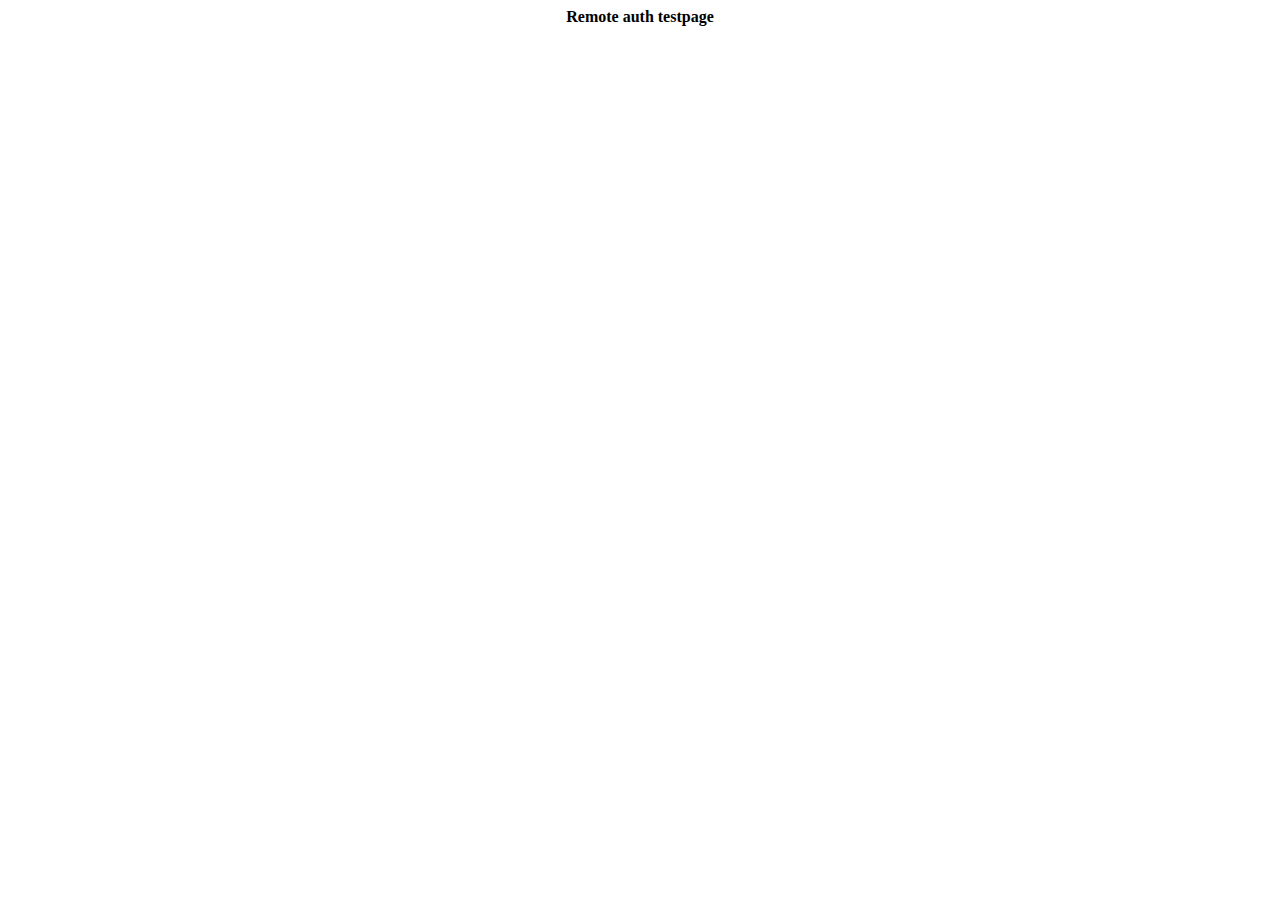
<file: restricted/index.html>
<!DOCTYPE HTML PUBLIC "-//W3C//DTD HTML 4.01 Transitional//EN"
	"http://www.w3.org/TR/html4/loose.dtd">
<html>
	<head>
		<meta name="author" content="Kai Oswald Seidler, Kay Vogelgesang, Carsten Wiedmann">
		<title></title>
	</head>

	<body>
		<center><b>Remote auth testpage</b></center>
	</body>
</html>
</file>
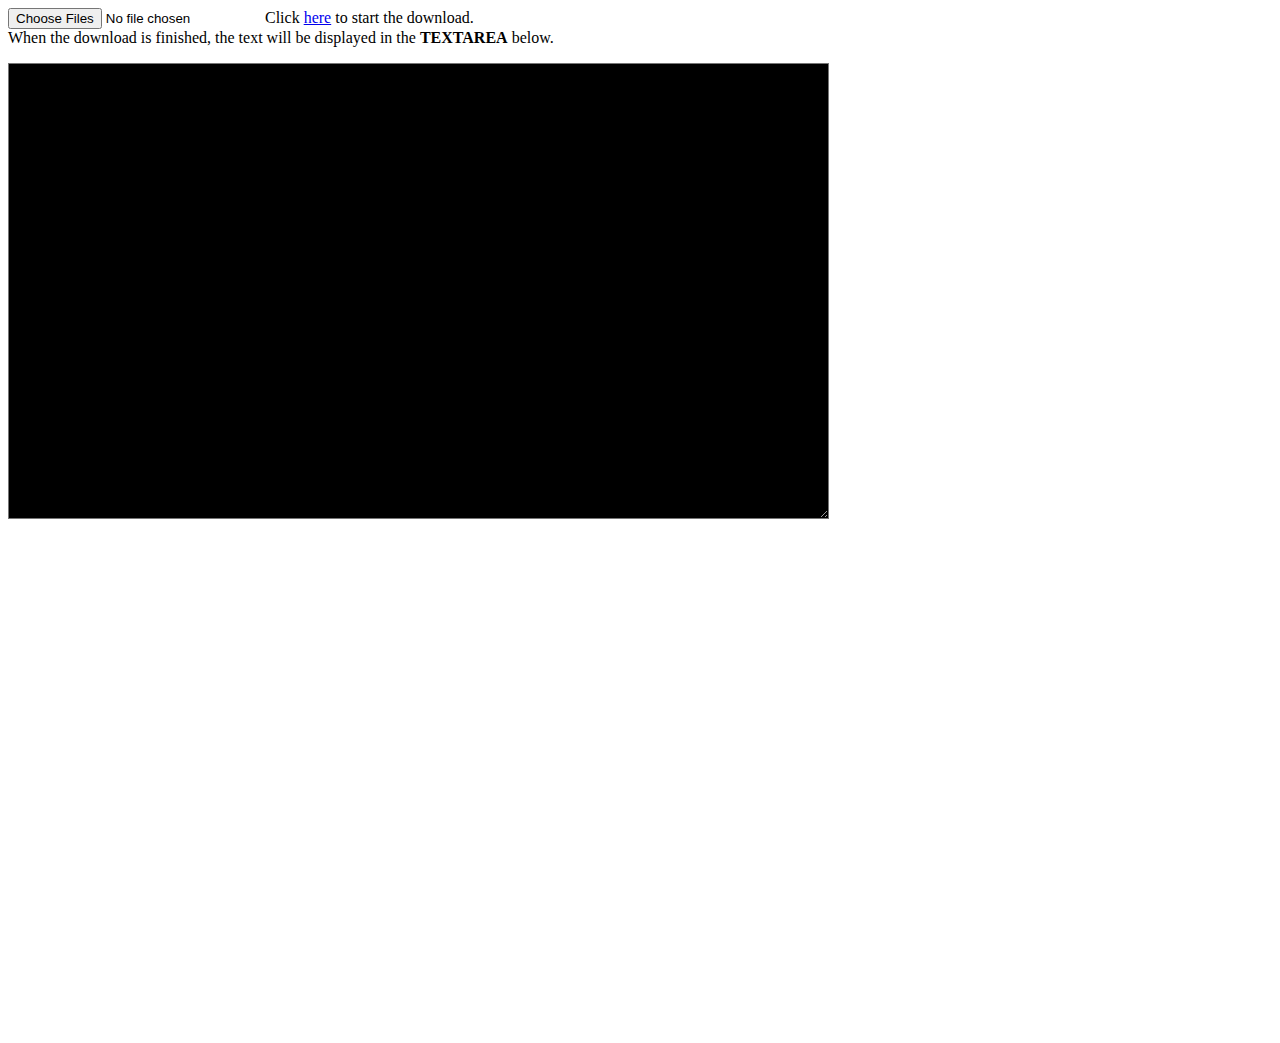
<file: js - Copy.html>
<html xmlns:behave_yaself>
<head>
<title>Data Visualization</title>
<script type="text/javascript">

VizTime = 3;
/*
Database structure
1. IDs
2. directoryNames[numOfDirectories]
3. level[numOfDirectories]
4. Parent[numOfDirectories]
5. subdir_size[numOfDirectories]
6. changeOverTime[numOfDirectories][numOfTimes]
7. LevelTable
8. LeafNodes
// Add dir Structures[#dir][numOfTimes==8]
9. Variances

*/
isSet = false;

function handleFileSelect(evt) {
	var files = evt.target.files; // FileList object

	// files is a FileList of File objects. List some properties.
	var output = [];
	for (var i = 0, f; f = files[i]; i++) {
		output.push('<li><strong>', f.name, '</strong> (', f.type || 'n/a', ') - ',
		f.size, ' bytes, last modified: ',
		f.lastModifiedDate.toLocaleDateString(), '</li>');
	}
	document.getElementById('list').innerHTML = '<ul>' + output.join('') + '</ul>';
}

document.getElementById('files').addEventListener('change', handleFileSelect, false);

function downloadEnd(e) {
	numOfLevels = 20; // const variable
	numOfTokens = 10;  // const variable
	t = "testmsg";
	var lines = e.split('\n');
	if( lines[lines.length - 1] == "" )
		lines.pop();
	var lineLength = lines.length;
	for( i = 0 ; i < lineLength ; i ++ )
	{
		var tmp = lines[i].charCodeAt(lines[i].length -1);
		if( tmp == 10 || tmp == 13 )
			lines[i] = lines[i].slice(0, -1);
	}

	// Here put a for loop for lines.length --> save like 'var tmp2[i] = tmp[i].split('t')'
	numOfDirectories = lines.length; // global variable.
	var tokens = new Array(numOfDirectories);
	for( i = 0 ; i < numOfDirectories ; i++ )
	{
		tokens[i] = lines[i].split('\t'); // My idea is that tokens becomes a 2 dimensional array.
	}

	//s=e.split(/[\s,]+/); // wrong regexp.
	var numOfTimes = numOfTokens - 2;
	level = new Array(numOfDirectories); // (global) level - array[directory #] ==> level variable contains each directory's level in the tree. The array.length = number of directories in database.
	changeOverTime = new Array(numOfDirectories); // (global) changeOverTime - array[directory #][10] 
													// changeOverTime ==> It contains each directory's change history over time.
	directoryNames = new Array(numOfDirectories);
	IDs = new Array(numOfDirectories);

	// initialize changeOverTime and IDs array
	for(var i = 0 ; i < numOfDirectories ; i++ ) 
	{	// changeOverTime becomes a two-dimensional array.
		changeOverTime[i] = new Array(numOfTimes);
		for(var j = 0 ; j < numOfTimes ; j++)
		{
			changeOverTime[i][j] = -5;
		}
		IDs[i] = i;
	}
	
	///////////////////////////////////////////
	//  Database  set up					///
	///////////////////////////////////////////
	for( i = 0 ; i < numOfDirectories ; i ++ )
	{
		for( j = 0 ; j < numOfTokens ; j++ )
		{
			t += tokens[i][j];
			t += '  ';
		}
		var entryNum = i; // entryNum contains a unique ID for each directory for each loop.
		directoryNames[entryNum] = tokens[i][0]; // store directory name.
		//level = s[i + 1]; // +1 ==> tree level
		level[entryNum] = tokens[i][1];		// set the tree level for each directory in the loop.
		for( var k = 0 ; k < numOfTimes ; k++ )
		{
			//changeOverTime[entryNum][k] = tokens[i][k + 2];	// save changes over time. It must repeat the number of the times.
			if( tokens[i][k + 2] == "true" )
			{
				changeOverTime[entryNum][k] = 1;
			}
			else if( tokens[i][k + 2] == "false" )
			{
				changeOverTime[entryNum][k] = -1;
			}
			else // undefined
			{
				changeOverTime[entryNum][k] = 0;
			}
}

		//changeOverTime[0] = s[i + 2];// +2 ==> status at time = 0
		t += "\n\n";
	}
	//Now we have changeOverTime. Then we want to get the variance for changeOverTime.
	Variances = new Array(numOfDirectories);
	for( i = 0 ; i < numOfDirectories ; i++ )
	{
		var avg = 0;
		for( j = 0 ; j < numOfTimes ; j++ )
		{
			avg += changeOverTime[i][j];
		}
		avg /= numOfTimes ;
		var variance = 0;
		for( j = 0 ; j < numOfTimes ; j++ )
		{
			variance += Math.pow( changeOverTime[i][j] - avg, 2 );
		}
		Variances[i] = variance / numOfTimes;
	}

	var ParentPerLevel = new Array(numOfLevels);
	Parents = new Array(numOfDirectories);
	for( i = 0 ; i < numOfLevels ; i++ ) ParentPerLevel[i] = -2;
	for( i = 0 ; i < numOfDirectories ; i++ )
	{
		// save its parent for each level.
		ParentPerLevel[ level[i] ] = IDs[i];
		// Now we have parent tree, we can save parents for each directory.
		if( level[i] > 0 ) // For the highest level(root level), save the default.
			Parents[i] = ParentPerLevel[ level[i] - 1 ]; // normal node
		else
			Parents[i] = -1; // root has no parent
	}
	// Now Parents have the parent node IDs.
	
	// Create LevelTable[numOfLevels] - 20 is supposed to be the maximum level. 
	// LevelTable is a global variable.
	LevelTable = new Array(numOfLevels);
	for( i = 0 ; i < numOfLevels ; i++ )
	{
		LevelTable[i] = new Array();
	}
	for( i = 0 ; i < numOfDirectories ; i++ )
	{
		LevelTable[ level[i] ].push( IDs[i] );
	}
	// Now LevelTable is set up. LevelTable[numOfLevels][some lengths].

	/* Task:
	//1. Check LevelTable is correctly set. ==> I used algorithm to check and it works. Thus I can be sure that LevelTable is correctly set.
	tmpstr = new Array( 20 );
	for( i = 0 ; i < 20 ; i++)
	{
		tmpstr[i] = "";
		
		for( var j = 0 ; j < LevelTable[i].length ; j++)
		{
			tmpstr[i] += level[LevelTable[i][j]];
			tmpstr[i] += ", ";
		}
		tmpstr[i] += "\n\n";
	}*/
	
	
	// 2. algorithm for subdir_num
	/*
	for i = 0 ; i < numOfLevels ; i++
		if ( LevelTable[ i ].length != 0 )
			// it's NOT empty. Let's save it.
			highest_level = i;*/
	var highest_level = -1;
	for( i = 0 ; i < numOfLevels ; i++ )
	{
		if( LevelTable[i].length != 0 )
		{
			// If NOT empty, save it. so that at the end of the for loop, it has the highest level.
			highest_level = i;
		}
	}

	// at this point, we know the highest level of the database dir structure.
	// I need to know all the leaf nodes first.
	// Compute Leaf Nodes.
	LeafNodes = new Array();
	var leaf_level = -1;
	for( i = 0 ; i < numOfDirectories - 1 ; i++ )
	{
		if( level[i] >= level[i+1] )
		{
			// i node should be a leaf node.
			LeafNodes.push(IDs[i]);
		}
//		else if( level[i] > level[i+1] )
//		{
			// i node mustn't be a leaf node.
//		}
	}
	/* Last node is not checked for LeafNode, so add the last node.(The last node must be a leaf node anyway. no need to check.)
	When level goes down at last or stays the same, the last node is a leaf node and the prev node before the last node is
	also a leaf node.(but the last node == leaf node is NOT detected by the for loop above.
	When level goes up at last, the last node is a leaf node. If you do not count the last node as a leaf node, some nodes will have
	no leaf node in the database, which is nonsensical. */
	LeafNodes.push(IDs[numOfDirectories-1]); // the last node = a leaf node.
	
/*
	// Now I have set LeafNodes correctly. I can go on to the next for loop now.
	for i = 0 ; i < LevelTable[lowest Level] ==> Wrong! Not the lowest level, but for all the leaf nodes. so I need to know what are leaf nodes first.
		set subdir_# = 1; (for lowest level nodes)
	for i = lowest level ; i > -1 ; i--
		add up subdir_# to its parent; // parent level = i - 1
	*/
	
	// For all leaf nodes, set it to 0.
	subdir_size = new Array(numOfDirectories);
	for( i = 0 ; i < numOfDirectories ; i++ )
	{
		subdir_size[i] = 0;
	}
	for( i = 0 ; i < LeafNodes.length ; i++ )
	{
		subdir_size[ LeafNodes[i] ] = 1;
	}
	for( i = highest_level ; i > -1 ; i-- )
	{
		var len = LevelTable[i].length;
		for( j = 0 ; j < len ; j++ )
		{
			// Basically, from lowest level, add up all children's subdir_size to their parents.
			var indexID = LevelTable[i][j];
// something is not right. subdir_size[i] can be 0. there is no 0.
			var parentID = Parents[ indexID ];
			// Add up the current looping level's nodes' subdir_size to their parents' subdir_size.
			subdir_size[ parentID ] += subdir_size[indexID];
		}
		var parentI = i - 1;
		if( parentI > -1 )
		{
			var parentLen = LevelTable[i - 1].length;
			for( j = 0 ; j < parentLen ; j++ )
			{
				if( IsContained(LevelTable[parentI][j], LeafNodes, LeafNodes.length) == false )
				{
					if( subdir_size[ LevelTable[parentI][j] ] != 0 )
						subdir_size[ LevelTable[parentI][j] ]++;
				}
			}
		}
	}
	// Now Subdir_size should be set up. check the result.
	isSet = true;
	/*tmpstrha = LevelTable[0].toString();
	tmpstrha += "\n\n\n";
	j = 1;
	for( var i = 0 ; i < LevelTable[j].length ; i++ )
	{
		var id = LevelTable[j][i];
		tmpstrha +=  id + "|" + Parents[id]  + ",";
		//alert(directoryNames[id] + "||" + directoryNames[ Parents[id] ] + "||" + subdir_size[id] );
//		data.addRows([   [ directoryNames[id], directoryNames[ Parents[id] ] , subdir_size[id] ]  ]);
	}*/
	
	
	document.all.download.value = Variances;
	drawChart();
}

function IsContained(item, array, arraySize)
{
	var isContained = false;
	for( j = 0 ; j < arraySize ; j++)
	{
		if( item == array[j] )
			isContained = true;
	}
	return isContained;
}

function drawChart() {
	// Create and populate the data table.
	/*
		Feed the data :
			1. Directory Names
			2. Directory Level
			3. Directory Changes
	*/
	if(isSet == false)
		return;
	data = new google.visualization.DataTable();
	data.addColumn('string', 'Region');
	data.addColumn('string', 'Parent');
	data.addColumn('number', 'Market trade volume (size)');
	data.addColumn('number', 'Market increase/decrease (color)');
/*
Database structure
1. IDs
2. directoryNames[numOfDirectories]
3. level[numOfDirectories]
4. Parent[numOfDirectories]
5. subdir_size[numOfDirectories]
6. changeOverTime[numOfDirectories][numOfTimes]
7. LevelTable
8. LeafNodes
*/
	data.addRows([["Global", null,0,0]]);

	for( var i = 0 ; i < LevelTable[0].length ; i++)
	{
		var id = LevelTable[0][i];
		// Parents[id] can be -1 ==> It can cause an error! ==> Solution : Separate the loop.
		if( changeOverTime[ id ][VizTime] == 1 )
				data.addRows([ [ directoryNames[id] + id, "Global" , subdir_size[id], Variances[id] * 10] ]);
	}
	for( var i = 1 ; i < numOfLevels ; i++ )
	{
		var id = -1;
		for( var j = 0 ; j < LevelTable[i].length ; j++ )
		{
			id = LevelTable[i][j];
			var parentID = Parents[id];
			if( changeOverTime[ id ][VizTime] == 1 )
			{
				data.addRows([ [ directoryNames[id] + id, directoryNames[ parentID ] + parentID , subdir_size[id], Variances[id] ]  ]);
			}
		}
	}

	// Create and draw the visualization.
	var tree = new google.visualization.TreeMap(document.getElementById('visualization'));
	tree.draw(data, {
	minColorValue : 'auto',
	maxColorValue : 'auto',
	minColor: '#0d0',
	midColor: '#ddd',
	maxColor: '#f00',
	headerHeight: 15,
	fontColor: 'black',
	showScale: true});
}

</script>
<style type="text/css">
textarea {
	background-color: #000;
	color: #FFF;
	scrollbar-face-color: #FFF;
}
</style>
</head>
<body>


<input type="file" id="files" name="files[]" multiple />
<output id="list"></output>

<behave_yaself:download id="currFile" style="behavior:url(#default#download);" />
Click <a href="javascript:document.getElementById('currFile').startDownload('dataset2.txt',downloadEnd)">here</a>
to start the download. 
<br />When the download is finished, the text will be displayed in the <b>TEXTAREA</b> below.
<p><textarea rows="30" cols="100" id="download"></textarea></p>
<div id="visualization" style="width: 1100px; height: 500px;"></div>
<script type="text/javascript" src="https://www.google.com/jsapi"></script>
<script type="text/javascript">
	google.load("visualization", "1", {packages:["treemap"]});
	google.setOnLoadCallback(drawChart);
</script>
</body>
</html>
</file>
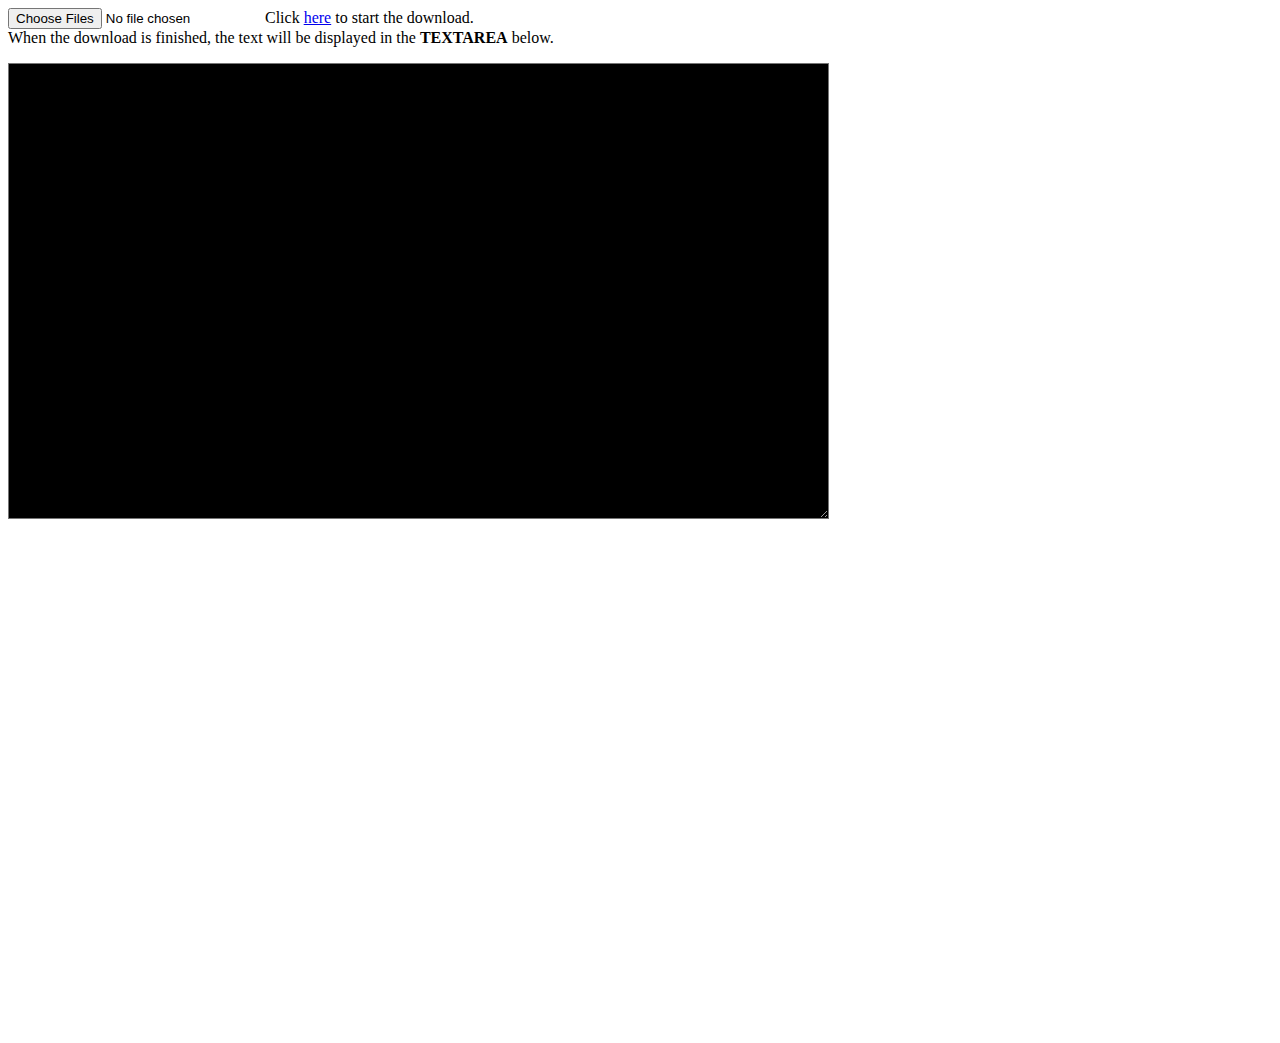
<file: js.html>
<html xmlns:behave_yaself>
<head>
<title>Data Visualization</title>
<script type="text/javascript">

VizTime = 3;
/*
Database structure
1. IDs
2. directoryNames[numOfDirectories]
3. level[numOfDirectories]
4. Parent[numOfDirectories]
5. subdir_size[numOfDirectories]
6. changeOverTime[numOfDirectories][numOfTimes]
7. LevelTable
8. LeafNodes
// Add dir Structures[#dir][numOfTimes==8]
9. Variances

*/
isSet = false;

function handleFileSelect(evt) {
	var files = evt.target.files; // FileList object

	// files is a FileList of File objects. List some properties.
	var output = [];
	for (var i = 0, f; f = files[i]; i++) {
		output.push('<li><strong>', f.name, '</strong> (', f.type || 'n/a', ') - ',
		f.size, ' bytes, last modified: ',
		f.lastModifiedDate.toLocaleDateString(), '</li>');
	}
	document.getElementById('list').innerHTML = '<ul>' + output.join('') + '</ul>';
}

document.getElementById('files').addEventListener('change', handleFileSelect, false);

function downloadEnd(e) {
	numOfLevels = 20; // const variable
	numOfTokens = 10;  // const variable
	t = "testmsg";
	var lines = e.split('\n');
	if( lines[lines.length - 1] == "" )
		lines.pop();
	var lineLength = lines.length;
	for( i = 0 ; i < lineLength ; i ++ )
	{
		var tmp = lines[i].charCodeAt(lines[i].length -1);
		if( tmp == 10 || tmp == 13 )
			lines[i] = lines[i].slice(0, -1);
	}

	// Here put a for loop for lines.length --> save like 'var tmp2[i] = tmp[i].split('t')'
	numOfDirectories = lines.length; // global variable.
	var tokens = new Array(numOfDirectories);
	for( i = 0 ; i < numOfDirectories ; i++ )
	{
		tokens[i] = lines[i].split('\t'); // My idea is that tokens becomes a 2 dimensional array.
	}

	//s=e.split(/[\s,]+/); // wrong regexp.
	var numOfTimes = numOfTokens - 2;
	level = new Array(numOfDirectories); // (global) level - array[directory #] ==> level variable contains each directory's level in the tree. The array.length = number of directories in database.
	changeOverTime = new Array(numOfDirectories); // (global) changeOverTime - array[directory #][10] 
													// changeOverTime ==> It contains each directory's change history over time.
	directoryNames = new Array(numOfDirectories);
	IDs = new Array(numOfDirectories);

	// initialize changeOverTime and IDs array
	for(var i = 0 ; i < numOfDirectories ; i++ ) 
	{	// changeOverTime becomes a two-dimensional array.
		changeOverTime[i] = new Array(numOfTimes);
		for(var j = 0 ; j < numOfTimes ; j++)
		{
			changeOverTime[i][j] = -5;
		}
		IDs[i] = i;
	}
	
	///////////////////////////////////////////
	//  Database  set up					///
	///////////////////////////////////////////
	for( i = 0 ; i < numOfDirectories ; i ++ )
	{
		for( j = 0 ; j < numOfTokens ; j++ )
		{
			t += tokens[i][j];
			t += '  ';
		}
		var entryNum = i; // entryNum contains a unique ID for each directory for each loop.
		directoryNames[entryNum] = tokens[i][0]; // store directory name.
		//level = s[i + 1]; // +1 ==> tree level
		level[entryNum] = tokens[i][1];		// set the tree level for each directory in the loop.
		for( var k = 0 ; k < numOfTimes ; k++ )
		{
			//changeOverTime[entryNum][k] = tokens[i][k + 2];	// save changes over time. It must repeat the number of the times.
			if( tokens[i][k + 2] == "true" )
			{
				changeOverTime[entryNum][k] = 1;
			}
			else if( tokens[i][k + 2] == "false" )
			{
				changeOverTime[entryNum][k] = -1;
			}
			else // undefined
			{
				changeOverTime[entryNum][k] = 0;
			}
}

		//changeOverTime[0] = s[i + 2];// +2 ==> status at time = 0
		t += "\n\n";
	}
	//Now we have changeOverTime. Then we want to get the variance for changeOverTime.
	Variances = new Array(numOfDirectories);
	for( i = 0 ; i < numOfDirectories ; i++ )
	{
		var avg = 0;
		for( j = 0 ; j < numOfTimes ; j++ )
		{
			avg += changeOverTime[i][j];
		}
		avg /= numOfTimes ;
		var variance = 0;
		for( j = 0 ; j < numOfTimes ; j++ )
		{
			variance += Math.pow( changeOverTime[i][j] - avg, 2 );
		}
		Variances[i] = variance / numOfTimes;
	}

	var ParentPerLevel = new Array(numOfLevels);
	Parents = new Array(numOfDirectories);
	for( i = 0 ; i < numOfLevels ; i++ ) ParentPerLevel[i] = -2;
	for( i = 0 ; i < numOfDirectories ; i++ )
	{
		// save its parent for each level.
		ParentPerLevel[ level[i] ] = IDs[i];
		// Now we have parent tree, we can save parents for each directory.
		if( level[i] > 0 ) // For the highest level(root level), save the default.
			Parents[i] = ParentPerLevel[ level[i] - 1 ]; // normal node
		else
			Parents[i] = -1; // root has no parent
	}
	// Now Parents have the parent node IDs.
	
	// Create LevelTable[numOfLevels] - 20 is supposed to be the maximum level. 
	// LevelTable is a global variable.
	LevelTable = new Array(numOfLevels);
	for( i = 0 ; i < numOfLevels ; i++ )
	{
		LevelTable[i] = new Array();
	}
	for( i = 0 ; i < numOfDirectories ; i++ )
	{
		LevelTable[ level[i] ].push( IDs[i] );
	}
	// Now LevelTable is set up. LevelTable[numOfLevels][some lengths].
	
	/* Task:
	//1. Check LevelTable is correctly set. ==> I used algorithm to check and it works. Thus I can be sure that LevelTable is correctly set.
	tmpstr = new Array( 20 );
	for( i = 0 ; i < 20 ; i++)
	{
		tmpstr[i] = "";
		
		for( var j = 0 ; j < LevelTable[i].length ; j++)
		{
			tmpstr[i] += level[LevelTable[i][j]];
			tmpstr[i] += ", ";
		}
		tmpstr[i] += "\n\n";
	}*/
	
	
	// 2. algorithm for subdir_num
	/*
	for i = 0 ; i < numOfLevels ; i++
		if ( LevelTable[ i ].length != 0 )
			// it's NOT empty. Let's save it.
			highest_level = i;*/
	var highest_level = -1;
	for( i = 0 ; i < numOfLevels ; i++ )
	{
		if( LevelTable[i].length != 0 )
		{
			// If NOT empty, save it. so that at the end of the for loop, it has the highest level.
			highest_level = i;
		}
	}

	// at this point, we know the highest level of the database dir structure.
	// I need to know all the leaf nodes first.
	// Compute Leaf Nodes.
	LeafNodes = new Array();
	var leaf_level = -1;
	for( i = 0 ; i < numOfDirectories - 1 ; i++ )
	{
		if( level[i] >= level[i+1] )
		{
			// i node should be a leaf node.
			LeafNodes.push(IDs[i]);
		}
//		else if( level[i] > level[i+1] )
//		{
			// i node mustn't be a leaf node.
//		}
	}
	/* Last node is not checked for LeafNode, so add the last node.(The last node must be a leaf node anyway. no need to check.)
	When level goes down at last or stays the same, the last node is a leaf node and the prev node before the last node is
	also a leaf node.(but the last node == leaf node is NOT detected by the for loop above.
	When level goes up at last, the last node is a leaf node. If you do not count the last node as a leaf node, some nodes will have
	no leaf node in the database, which is nonsensical. */
	LeafNodes.push(IDs[numOfDirectories-1]); // the last node = a leaf node.
	
/*
	// Now I have set LeafNodes correctly. I can go on to the next for loop now.
	for i = 0 ; i < LevelTable[lowest Level] ==> Wrong! Not the lowest level, but for all the leaf nodes. so I need to know what are leaf nodes first.
		set subdir_# = 1; (for lowest level nodes)
	for i = lowest level ; i > -1 ; i--
		add up subdir_# to its parent; // parent level = i - 1
	*/
	
	// For all leaf nodes, set it to 0.
	subdir_size = new Array(numOfDirectories);
	for( i = 0 ; i < numOfDirectories ; i++ )
	{
		subdir_size[i] = 0;
	}
	for( i = 0 ; i < LeafNodes.length ; i++ )
	{
		subdir_size[ LeafNodes[i] ] = 1;
	}
	for( i = highest_level ; i > -1 ; i-- )
	{
		var len = LevelTable[i].length;
		for( j = 0 ; j < len ; j++ )
		{
			// Basically, from lowest level, add up all children's subdir_size to their parents.
			var indexID = LevelTable[i][j];
// something is not right. subdir_size[i] can be 0. there is no 0.
			var parentID = Parents[ indexID ];
			// Add up the current looping level's nodes' subdir_size to their parents' subdir_size.
			subdir_size[ parentID ] += subdir_size[indexID];
		}
		var parentI = i - 1;
		if( parentI > -1 )
		{
			var parentLen = LevelTable[i - 1].length;
			for( j = 0 ; j < parentLen ; j++ )
			{
				if( IsContained(LevelTable[parentI][j], LeafNodes, LeafNodes.length) == false )
				{
					if( subdir_size[ LevelTable[parentI][j] ] != 0 )
						subdir_size[ LevelTable[parentI][j] ]++;
				}
			}
		}
	}
	// Now Subdir_size should be set up. check the result.
	isSet = true;
	/*tmpstrha = LevelTable[0].toString();
	tmpstrha += "\n\n\n";
	j = 1;
	for( var i = 0 ; i < LevelTable[j].length ; i++ )
	{
		var id = LevelTable[j][i];
		tmpstrha +=  id + "|" + Parents[id]  + ",";
		//alert(directoryNames[id] + "||" + directoryNames[ Parents[id] ] + "||" + subdir_size[id] );
//		data.addRows([   [ directoryNames[id], directoryNames[ Parents[id] ] , subdir_size[id] ]  ]);
	}*/
	
	
	document.all.download.value = Variances;
	drawChart();
}

function IsContained(item, array, arraySize)
{
	var isContained = false;
	for( j = 0 ; j < arraySize ; j++)
	{
		if( item == array[j] )
			isContained = true;
	}
	return isContained;
}

function drawChart() {
	// Create and populate the data table.
	/*
		Feed the data :
			1. Directory Names
			2. Directory Level
			3. Directory Changes
	*/
	if(isSet == false)
		return;
	data = new google.visualization.DataTable();
	data.addColumn('string', 'Region');
	data.addColumn('string', 'Parent');
	data.addColumn('number', 'Market trade volume (size)');
	data.addColumn('number', 'Market increase/decrease (color)');
/*
Database structure
1. IDs
2. directoryNames[numOfDirectories]
3. level[numOfDirectories]
4. Parent[numOfDirectories]
5. subdir_size[numOfDirectories]
6. changeOverTime[numOfDirectories][numOfTimes]
7. LevelTable
8. LeafNodes
*/
	data.addRows([["Global", null,0,0]]);

	for( var i = 0 ; i < LevelTable[0].length ; i++)
	{
		var id = LevelTable[0][i];
		// Parents[id] can be -1 ==> It can cause an error! ==> Solution : Separate the loop.
		if( changeOverTime[ id ][VizTime] == 1 )
				data.addRows([ [ directoryNames[id] + id, "Global" , subdir_size[id], Variances[id] * 10] ]);
	}
	for( var i = 1 ; i < numOfLevels ; i++ )
	{
		var id = -1;
		for( var j = 0 ; j < LevelTable[i].length ; j++ )
		{
			id = LevelTable[i][j];
			var parentID = Parents[id];
			if( changeOverTime[ id ][VizTime] == 1 )
				data.addRows([ [ directoryNames[id] + id, directoryNames[ parentID ] + parentID , subdir_size[id], Variances[id] * 10 ]  ]);
		}
	}

	// Create and draw the visualization.
	var tree = new google.visualization.TreeMap(document.getElementById('visualization'));
	tree.draw(data, {
	minColorValue : 'auto',
	maxColorValue : 'auto',
	minColor: '#0d0',
	midColor: '#ddd',
	maxColor: '#f00',
	headerHeight: 15,
	fontColor: 'black',
	showScale: true});
}

</script>
<style type="text/css">
textarea {
	background-color: #000;
	color: #FFF;
	scrollbar-face-color: #FFF;
}
</style>
</head>
<body>


<input type="file" id="files" name="files[]" multiple />
<output id="list"></output>

<behave_yaself:download id="currFile" style="behavior:url(#default#download);" />
Click <a href="javascript:document.getElementById('currFile').startDownload('dataset2.txt',downloadEnd)">here</a>
to start the download. 
<br />When the download is finished, the text will be displayed in the <b>TEXTAREA</b> below.
<p><textarea rows="30" cols="100" id="download"></textarea></p>
<div id="visualization" style="width: 1100px; height: 500px;"></div>
<script type="text/javascript" src="https://www.google.com/jsapi"></script>
<script type="text/javascript">
	google.load("visualization", "1", {packages:["treemap"]});
	google.setOnLoadCallback(drawChart);
</script>
</body>
</html>
</file>
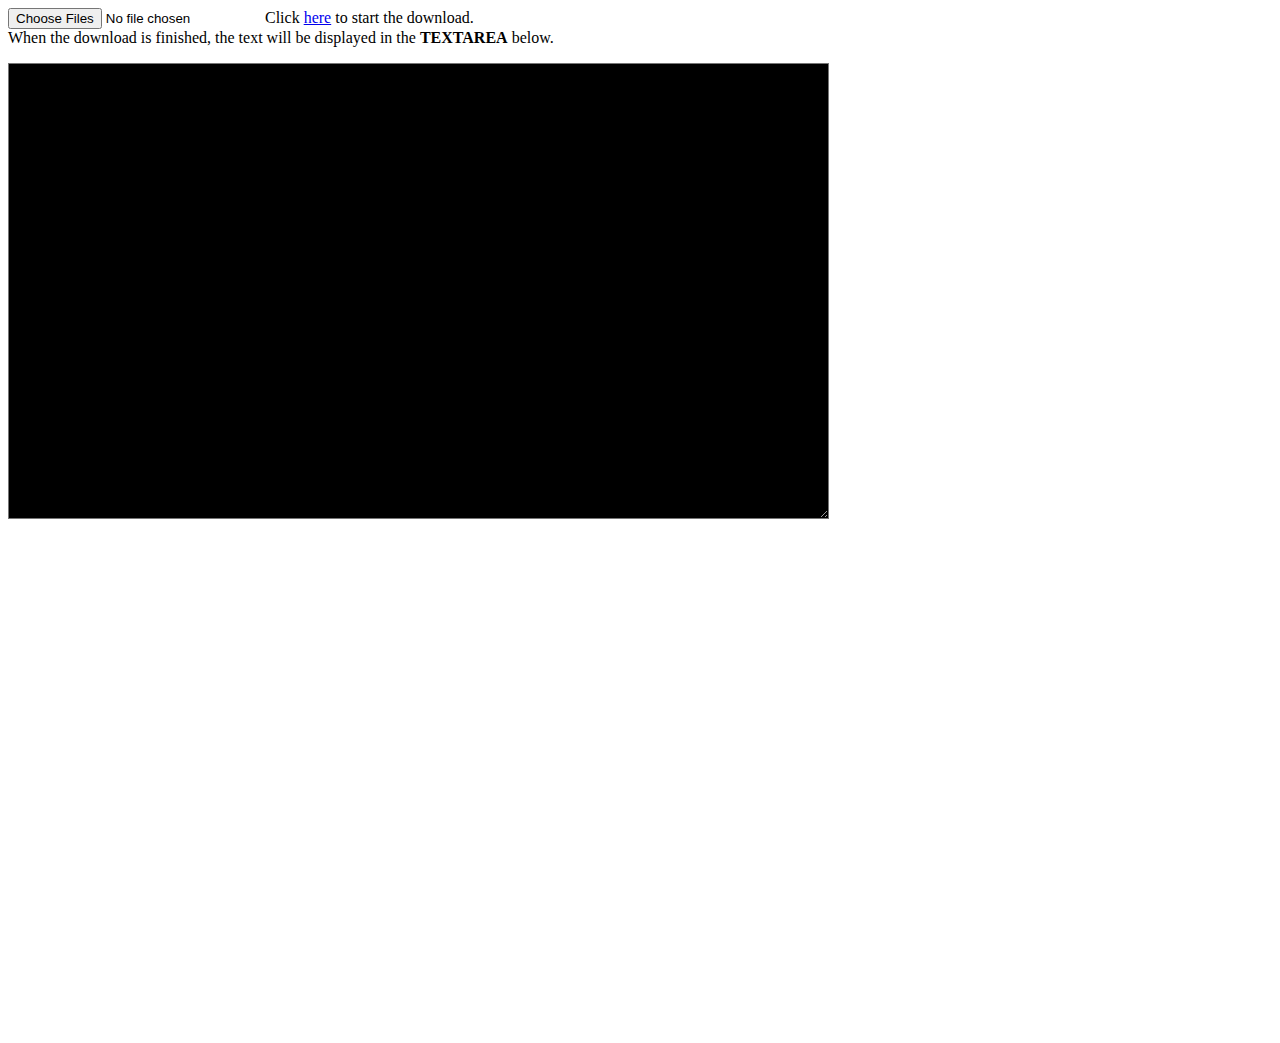
<file: js2 - Copy (2).html>
<html xmlns:behave_yaself>
<head>
<title>Data Visualization</title>
<script type="text/javascript" src="https://www.google.com/jsapi"></script>
<script type="text/javascript" src="DrasticTreemapGApi.js"></script>
<script type="text/javascript">
	google.load("visualization", "1");
	google.load("swfobject", "2.2");
	google.setOnLoadCallback(drawChart);
VizTime = 3;
/*
Database structure
1. IDs
2. directoryNames[numOfDirectories]
3. level[numOfDirectories]
4. Parent[numOfDirectories]
5. subdir_size[numOfDirectories]
6. changeOverTime[numOfDirectories][numOfTimes]
7. LevelTable
8. LeafNodes
// Add dir Structures[#dir][numOfTimes==8]
9. Variances

*/
isSet = false;

function handleFileSelect(evt) {
	var files = evt.target.files; // FileList object

	// files is a FileList of File objects. List some properties.
	var output = [];
	for (var i = 0, f; f = files[i]; i++) {
		output.push('<li><strong>', f.name, '</strong> (', f.type || 'n/a', ') - ',
		f.size, ' bytes, last modified: ',
		f.lastModifiedDate.toLocaleDateString(), '</li>');
	}
	document.getElementById('list').innerHTML = '<ul>' + output.join('') + '</ul>';
}

document.getElementById('files').addEventListener('change', handleFileSelect, false);

function downloadEnd(e) {
	numOfLevels = 20; // const variable
	numOfTokens = 10;  // const variable
	t = "testmsg";
	var lines = e.split('\n');
	if( lines[lines.length - 1] == "" )
		lines.pop();
	var lineLength = lines.length;
	for( i = 0 ; i < lineLength ; i ++ )
	{
		var tmp = lines[i].charCodeAt(lines[i].length -1);
		if( tmp == 10 || tmp == 13 )
			lines[i] = lines[i].slice(0, -1);
	}

	// Here put a for loop for lines.length --> save like 'var tmp2[i] = tmp[i].split('t')'
	numOfDirectories = lines.length; // global variable.
	var tokens = new Array(numOfDirectories);
	for( i = 0 ; i < numOfDirectories ; i++ )
	{
		tokens[i] = lines[i].split('\t'); // My idea is that tokens becomes a 2 dimensional array.
	}

	//s=e.split(/[\s,]+/); // wrong regexp.
	var numOfTimes = numOfTokens - 2;
	level = new Array(numOfDirectories); // (global) level - array[directory #] ==> level variable contains each directory's level in the tree. The array.length = number of directories in database.
	changeOverTime = new Array(numOfDirectories); // (global) changeOverTime - array[directory #][10] 
													// changeOverTime ==> It contains each directory's change history over time.
	directoryNames = new Array(numOfDirectories);
	IDs = new Array(numOfDirectories);

	// initialize changeOverTime and IDs array
	for(var i = 0 ; i < numOfDirectories ; i++ ) 
	{	// changeOverTime becomes a two-dimensional array.
		changeOverTime[i] = new Array(numOfTimes);
		for(var j = 0 ; j < numOfTimes ; j++)
		{
			changeOverTime[i][j] = -5;
		}
		IDs[i] = i;
	}
	
	///////////////////////////////////////////
	//  Database  set up					///
	///////////////////////////////////////////
	for( i = 0 ; i < numOfDirectories ; i ++ )
	{
		for( j = 0 ; j < numOfTokens ; j++ )
		{
			t += tokens[i][j];
			t += '  ';
		}
		var entryNum = i; // entryNum contains a unique ID for each directory for each loop.
		directoryNames[entryNum] = tokens[i][0]; // store directory name.
		//level = s[i + 1]; // +1 ==> tree level
		level[entryNum] = tokens[i][1];		// set the tree level for each directory in the loop.
		for( var k = 0 ; k < numOfTimes ; k++ )
		{
			//changeOverTime[entryNum][k] = tokens[i][k + 2];	// save changes over time. It must repeat the number of the times.
			if( tokens[i][k + 2] == "true" )
			{
				changeOverTime[entryNum][k] = 1;
			}
			else if( tokens[i][k + 2] == "false" )
			{
				changeOverTime[entryNum][k] = -1;
			}
			else // undefined
			{
				changeOverTime[entryNum][k] = 0;
			}
		}
		//changeOverTime[0] = s[i + 2];// +2 ==> status at time = 0
		t += "\n\n";
	}
	//Now we have changeOverTime. Then we want to get the variance for changeOverTime.
	Variances = new Array(numOfDirectories);
	for( i = 0 ; i < numOfDirectories ; i++ )
	{
		var avg = 0;
		for( j = 0 ; j < numOfTimes ; j++ )
		{
			avg += changeOverTime[i][j];
		}
		avg /= numOfTimes ;
		var variance = 0;
		for( j = 0 ; j < numOfTimes ; j++ )
		{
			variance += Math.pow( changeOverTime[i][j] - avg, 2 );
		}
		Variances[i] = variance / numOfTimes;
	}

	var ParentPerLevel = new Array(numOfLevels);
	Parents = new Array(numOfDirectories);
	for( i = 0 ; i < numOfLevels ; i++ ) ParentPerLevel[i] = -2;
	for( i = 0 ; i < numOfDirectories ; i++ )
	{
		// save its parent for each level.
		ParentPerLevel[ level[i] ] = IDs[i];
		// Now we have parent tree, we can save parents for each directory.
		if( level[i] > 0 ) // For the highest level(root level), save the default.
			Parents[i] = ParentPerLevel[ level[i] - 1 ]; // normal node
		else
			Parents[i] = -1; // root has no parent
	}
	// Now Parents have the parent node IDs.
	
	// Create LevelTable[numOfLevels] - 20 is supposed to be the maximum level. 
	// LevelTable is a global variable.
	LevelTable = new Array(numOfLevels);
	for( i = 0 ; i < numOfLevels ; i++ )
	{
		LevelTable[i] = new Array();
	}
	for( i = 0 ; i < numOfDirectories ; i++ )
	{
		LevelTable[ level[i] ].push( IDs[i] );
	}
	// Now LevelTable is set up. LevelTable[numOfLevels][some lengths].
	
	/* Task:
	//1. Check LevelTable is correctly set. ==> I used algorithm to check and it works. Thus I can be sure that LevelTable is correctly set.
	tmpstr = new Array( 20 );
	for( i = 0 ; i < 20 ; i++)
	{
		tmpstr[i] = "";
		
		for( var j = 0 ; j < LevelTable[i].length ; j++)
		{
			tmpstr[i] += level[LevelTable[i][j]];
			tmpstr[i] += ", ";
		}
		tmpstr[i] += "\n\n";
	}*/
	
	
	// 2. algorithm for subdir_num
	/*
	for i = 0 ; i < numOfLevels ; i++
		if ( LevelTable[ i ].length != 0 )
			// it's NOT empty. Let's save it.
			highest_level = i;*/
	var highest_level = -1;
	for( i = 0 ; i < numOfLevels ; i++ )
	{
		if( LevelTable[i].length != 0 )
		{
			// If NOT empty, save it. so that at the end of the for loop, it has the highest level.
			highest_level = i;
		}
	}

	// at this point, we know the highest level of the database dir structure.
	// I need to know all the leaf nodes first.
	// Compute Leaf Nodes. ==> Compute leaf nodes based on each time line
    var startTimeLine = 0;
	LeafNodes = new Array();
    LeafNodes2 = new Array();
    LeafNodes3 = new Array();
	for( i = 0 ; i < numOfDirectories - 1 ; i++ ) {
        var boolLeaf = (level[i] >= level[i+1]);
		if( boolLeaf || changeOverTime[i+1][startTimeLine] == -1 ) // changeOverTime == -1 : next node is FALSE(does not exist.) Then the prev node must be a leaf.
		{
			// i node should be a leaf node.
			LeafNodes.push(IDs[i]);
		}
        if( boolLeaf || changeOverTime[i+1][startTimeLine + 1] == -1 )
        {
            // i node should be a leaf node. Timeline 2
            LeafNodes2.push(IDs[i]);
        }
        if( boolLeaf || changeOverTime[i+1][startTimeLine + 2] == -1 )
        {
            // Timeline 3
            LeafNodes3.push(IDs[i]);
        }

//		else if( level[i] > level[i+1] )
//		{
			// i node mustn't be a leaf node.
//		}
	}
	/* Last node is not checked for LeafNode, so add the last node.(The last node must be a leaf node anyway. no need to check. --> One thing to check: It may be a non-existent node.)
	When level goes down at last or stays the same, the last node is a leaf node and the prev node before the last node is
	also a leaf node.(but the last node == leaf node is NOT detected by the for loop above.
	When level goes up at last, the last node is a leaf node. If you do not count the last node as a leaf node, some nodes will have
	no leaf node in the database, which is nonsensical. */
    if( changeOverTime[IDs[numOfDirectories-1][startTimeLine] == 1 ) // only If exist.
    	LeafNodes.push(IDs[numOfDirectories-1]); // the last node = a leaf node.
    if( changeOverTime[IDs[numOfDirectories-1][startTimeLine + 1] == 1 ) // only if exist.
    	LeafNodes2.push(IDs[numOfDirectories-1]); // the last node = a leaf node.
    if( changeOverTime[IDs[numOfDirectories-1][startTimeLine + 2] == 1 ) // only if exist.
    	LeafNodes3.push(IDs[numOfDirectories-1]); // the last node = a leaf node.

/*
	// Now I have set LeafNodes correctly. I can go on to the next for loop now.
	for i = 0 ; i < LevelTable[lowest Level] ==> Wrong! Not the lowest level, but for all the leaf nodes. so I need to know what are leaf nodes first.
		set subdir_# = 1; (for lowest level nodes)
	for i = lowest level ; i > -1 ; i--
		add up subdir_# to its parent; // parent level = i - 1
	*/
	
	// For all leaf nodes, set it to 0.
	subdir_size = new Array(numOfDirectories);
	for( i = 0 ; i < numOfDirectories ; i++ )
	{
		subdir_size[i] = 0;
	}
	for( i = 0 ; i < LeafNodes.length ; i++ )
	{
		subdir_size[ LeafNodes[i] ] = 1;
	}
	for( i = highest_level ; i > -1 ; i-- )
	{
		var len = LevelTable[i].length;
		for( j = 0 ; j < len ; j++ )
		{
			// Basically, from lowest level, add up all children's subdir_size to their parents.
			var indexID = LevelTable[i][j];
// something is not right. subdir_size[i] can be 0. there is no 0.
			var parentID = Parents[ indexID ];
			// Add up the current looping level's nodes' subdir_size to their parents' subdir_size.
			subdir_size[ parentID ] += subdir_size[indexID];
		}
		var parentI = i - 1;
		if( parentI > -1 )
		{
			var parentLen = LevelTable[i - 1].length;
			for( j = 0 ; j < parentLen ; j++ )
			{
				if( IsContained(LevelTable[parentI][j], LeafNodes, LeafNodes.length) == false )
				{
					if( subdir_size[ LevelTable[parentI][j] ] != 0 )
						subdir_size[ LevelTable[parentI][j] ]++;
				}
			}
		}
	}
	// Now Subdir_size should be set up. check the result.
	isSet = true;
	/*tmpstrha = LevelTable[0].toString();
	tmpstrha += "\n\n\n";
	j = 1;
	for( var i = 0 ; i < LevelTable[j].length ; i++ )
	{
		var id = LevelTable[j][i];
		tmpstrha +=  id + "|" + Parents[id]  + ",";
		//alert(directoryNames[id] + "||" + directoryNames[ Parents[id] ] + "||" + subdir_size[id] );
//		data.addRows([   [ directoryNames[id], directoryNames[ Parents[id] ] , subdir_size[id] ]  ]);
	}*/
	
	
	document.all.download.value = subdir_size;
	drawChart();
}

function IsContained(item, array, arraySize)
{
	var isContained = false;
	for( j = 0 ; j < arraySize ; j++)
	{
		if( item == array[j] )
			isContained = true;
	}
	return isContained;
}

function drawChart() {
	// Create and populate the data table.
	/*
		Feed the data :
			1. Directory Names
			2. Directory Level
			3. Directory Changes
	*/
	if(isSet == false)
		return;

/*
Database structure
1. IDs
2. directoryNames[numOfDirectories]
3. level[numOfDirectories]
4. Parent[numOfDirectories]
5. subdir_size[numOfDirectories]
6. changeOverTime[numOfDirectories][numOfTimes]
7. LevelTable
8. LeafNodes
*/
	/*for( var i = 0 ; i < LevelTable[0].length ; i++)
	{
		var id = LevelTable[0][i];
		// Parents[id] can be -1 ==> It can cause an error! ==> Solution : Separate the loop.
		if( changeOverTime[ id ][VizTime] == 1 )
				data.addRows([ [ directoryNames[id] + id, "Global" , subdir_size[id], Variances[id] * 10] ]);
	}
	for( var i = 1 ; i < numOfLevels ; i++ )
	{
		var id = -1;
		for( var j = 0 ; j < LevelTable[i].length ; j++ )
		{
			id = LevelTable[i][j];
			var parentID = Parents[id];
			if( changeOverTime[ id ][VizTime] == 1 )
				data.addRows([ [ directoryNames[id] + id, directoryNames[ parentID ] + parentID , subdir_size[id], Variances[id] * 10 ]  ]);
		}
	}*/
	data = new google.visualization.DataTable();
	data.addColumn('string', 'Product');
	data.addColumn('string', 'Type');
	data.addColumn('number', 'Time1');
	data.addColumn('number', 'Time2');
	data.addColumn('number', 'Time3');

	chosenLevel = 1;
	// for awhile, just a random number. --> Later, you must have subdir_size considering 'true/false' subdir data.
	// In details, you shouldn't add up the number to compute subdir_size when the subdirectory does not exist(false).
	for( var i = 0 ; i < LevelTable[chosenLevel].length ; i++)
	{
		var id = LevelTable[chosenLevel][i];
		var parentID = Parents[id];
		var numbers = new Array(3);
		for( j = 0 ; j < 3 ; j++ )
		{
			if( changeOverTime[ id ][j] == 1 )
				numbers[j] = Math.random() * 1000; // subdir_size
			else
				numbers[j] = 0;
		}
		// Sometimes the directory(id) does not exist, in that case, subdir_size should be 0(which is not set yet). so for now,
		// make the random number 0 if it does not exist.
		data.addRows([
			[ directoryNames[id] + id, directoryNames[ parentID ] + parentID , numbers[0], numbers[1], numbers[2] ]
			]);
	}
	/*
	data.addRows([
	  ['Green beans', 'Vegetables', 100, 100, 400],
	  ['Avocado', 'Vegetables', 50, 400, 300],
	  ['Tomatos', 'Vegetables', 200, 400, 500],
	  ['Cucumbers', 'Vegetables', 500, 1000, 700],
	  ['Apples', 'Fruit', 1700, 2300, 2000],
	  ['Bananas', 'Fruit', 800, 700, 600],
	  ['Oranges', 'Fruit', 200, 300, 100],
	  ['Pineapples', 'Fruit', 100, 150, 500],
	  ['Broccoli', 'Vegetables', 800, 1000, 900],
	  ['Wholemeal', 'Bread', 250, 100, 300],
	  ['Bagels', 'Bread', 120, 300, 200],
	  ['Baguette', 'Bread', 50, 300, 200],
	  ['Ciabatta', 'Bread', 200, 300, 400],
	  ['Croissants', 'Bread', 400, 600, 200],
	  ['white bread', 'Bread', 500, 200, 300]
	]);*/


	// Create and draw the visualization.
	var tree = new drasticdata.DrasticTreemap(document.getElementById('visualization') );
	tree.draw(data, {
		groupbycol: "Type",
		labelcol: "Product",
		variables: ['Time1', 'Time2', 'Time3']
		}
		);
}

</script>

<style type="text/css">
textarea {
	background-color: #000;
	color: #FFF;
	scrollbar-face-color: #FFF;
}
</style>
</head>
<body>


<input type="file" id="files" name="files[]" multiple />
<output id="list"></output>

<behave_yaself:download id="currFile" style="behavior:url(#default#download);" />
Click <a href="javascript:document.getElementById('currFile').startDownload('dataset2.txt',downloadEnd)">here</a>
to start the download. 
<br />When the download is finished, the text will be displayed in the <b>TEXTAREA</b> below.
<p><textarea rows="30" cols="100" id="download"></textarea></p>
<div id="visualization" style="width: 1100px; height: 500px;"></div>

</body>
</html>
</file>
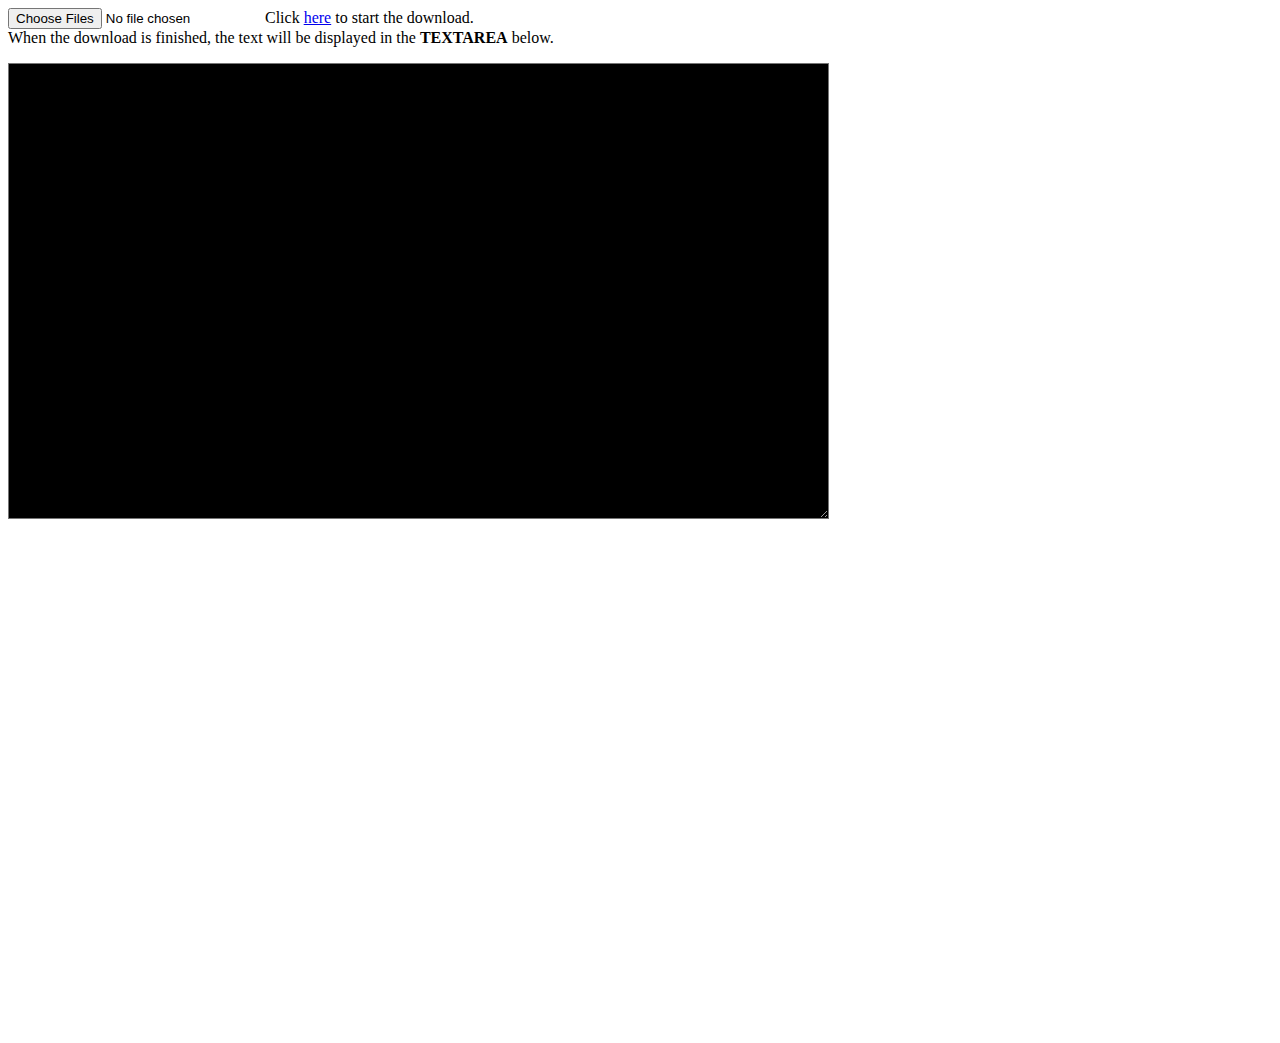
<file: js2.html>
<html xmlns:behave_yaself>
<head>
<title>Data Visualization</title>
<script type="text/javascript" src="https://www.google.com/jsapi"></script>
<script type="text/javascript" src="DrasticTreemapGApi.js"></script>
<script type="text/javascript">
	google.load("visualization", "1");
	google.load("swfobject", "2.2");
	google.setOnLoadCallback(drawChart);
VizTime = 3;
/*
Database structure
1. IDs
2. directoryNames[numOfDirectories]
3. level[numOfDirectories]
4. Parent[numOfDirectories]
5. subdir_size[numOfDirectories]
6. changeOverTime[numOfDirectories][numOfTimes]
7. LevelTable
8. LeafNodes
// Add dir Structures[#dir][numOfTimes==8]
9. Variances

*/
isSet = false;

function handleFileSelect(evt) {
	var files = evt.target.files; // FileList object

	// files is a FileList of File objects. List some properties.
	var output = [];
	for (var i = 0, f; f = files[i]; i++) {
		output.push('<li><strong>', f.name, '</strong> (', f.type || 'n/a', ') - ',
		f.size, ' bytes, last modified: ',
		f.lastModifiedDate.toLocaleDateString(), '</li>');
	}
	document.getElementById('list').innerHTML = '<ul>' + output.join('') + '</ul>';
}

document.getElementById('files').addEventListener('change', handleFileSelect, false);

function downloadEnd(e) {
	numOfLevels = 20; // const variable
	numOfTokens = 10;  // const variable
	t = "testmsg";
	var lines = e.split('\n');
	if( lines[lines.length - 1] == "" )
		lines.pop();
	var lineLength = lines.length;
	for( i = 0 ; i < lineLength ; i ++ )
	{
		var tmp = lines[i].charCodeAt(lines[i].length -1);
		if( tmp == 10 || tmp == 13 )
			lines[i] = lines[i].slice(0, -1);
	}

	// Here put a for loop for lines.length --> save like 'var tmp2[i] = tmp[i].split('t')'
	numOfDirectories = lines.length; // global variable.
	var tokens = new Array(numOfDirectories);
	for( i = 0 ; i < numOfDirectories ; i++ )
	{
		tokens[i] = lines[i].split('\t'); // My idea is that tokens becomes a 2 dimensional array.
	}


	//s=e.split(/[\s,]+/); // wrong regexp.
	var numOfTimes = numOfTokens - 2;
	level = new Array(numOfDirectories); // (global) level - array[directory #] ==> level variable contains each directory's level in the tree. The array.length = number of directories in database.
	changeOverTime = new Array(numOfDirectories); // (global) changeOverTime - array[directory #][10] 
													// changeOverTime ==> It contains each directory's change history over time.
	directoryNames = new Array(numOfDirectories);
	IDs = new Array(numOfDirectories);

	// initialize changeOverTime and IDs array
	for(var i = 0 ; i < numOfDirectories ; i++ ) 
	{	// changeOverTime becomes a two-dimensional array.
		changeOverTime[i] = new Array(numOfTimes);
		for(var j = 0 ; j < numOfTimes ; j++)
		{
			changeOverTime[i][j] = -5;
		}
		IDs[i] = i;
	}
	///////////////////////////////////////////
	//  Database  set up					///
	///////////////////////////////////////////
	for( i = 0 ; i < numOfDirectories ; i ++ )
	{
		for( j = 0 ; j < numOfTokens ; j++ )
		{
			t += tokens[i][j];
			t += '  ';
		}
		var entryNum = i; // entryNum contains a unique ID for each directory for each loop.
		directoryNames[entryNum] = tokens[i][0]; // store directory name.
		//level = s[i + 1]; // +1 ==> tree level
		level[entryNum] = tokens[i][1];		// set the tree level for each directory in the loop.
		for( var k = 0 ; k < numOfTimes ; k++ )
		{
			//changeOverTime[entryNum][k] = tokens[i][k + 2];	// save changes over time. It must repeat the number of the times.
			if( tokens[i][k + 2] == "true" )
			{
				changeOverTime[entryNum][k] = 1;
			}
			else if( tokens[i][k + 2] == "false" )
			{
				changeOverTime[entryNum][k] = -1;
			}
			else // undefined
			{
				changeOverTime[entryNum][k] = 0;
			}
		}
		//changeOverTime[0] = s[i + 2];// +2 ==> status at time = 0
		t += "\n\n";
	}
	//Now we have changeOverTime. Then we want to get the variance for changeOverTime.
	Variances = new Array(numOfDirectories);
	for( i = 0 ; i < numOfDirectories ; i++ )
	{
		var avg = 0;
		for( j = 0 ; j < numOfTimes ; j++ )
		{
			avg += changeOverTime[i][j];
		}
		avg /= numOfTimes ;
		var variance = 0;
		for( j = 0 ; j < numOfTimes ; j++ )
		{
			variance += Math.pow( changeOverTime[i][j] - avg, 2 );
		}
		Variances[i] = variance / numOfTimes;
	}

	var ParentPerLevel = new Array(numOfLevels);
	Parents = new Array(numOfDirectories);
	for( i = 0 ; i < numOfLevels ; i++ ) ParentPerLevel[i] = -2;
	for( i = 0 ; i < numOfDirectories ; i++ )
	{
		// save its parent for each level.
		ParentPerLevel[ level[i] ] = IDs[i];
		// Now we have parent tree, we can save parents for each directory.
		if( level[i] > 0 ) // For the highest level(root level), save the default.
			Parents[i] = ParentPerLevel[ level[i] - 1 ]; // normal node
		else
			Parents[i] = -1; // root has no parent
	}
	// Now Parents have the parent node IDs.
	
	// Create LevelTable[numOfLevels] - 20 is supposed to be the maximum level. 
	// LevelTable is a global variable.
	LevelTable = new Array(numOfLevels);
	for( i = 0 ; i < numOfLevels ; i++ )
	{
		LevelTable[i] = new Array();
	}
	for( i = 0 ; i < numOfDirectories ; i++ )
	{
		LevelTable[ level[i] ].push( IDs[i] );
	}
	// Now LevelTable is set up. LevelTable[numOfLevels][some lengths].
	
	/* Task:
	//1. Check LevelTable is correctly set. ==> I used algorithm to check and it works. Thus I can be sure that LevelTable is correctly set.
	tmpstr = new Array( 20 );
	for( i = 0 ; i < 20 ; i++)
	{
		tmpstr[i] = "";
		
		for( var j = 0 ; j < LevelTable[i].length ; j++)
		{
			tmpstr[i] += level[LevelTable[i][j]];
			tmpstr[i] += ", ";
		}
		tmpstr[i] += "\n\n";
	}*/
	
	
	// 2. algorithm for subdir_num
	/*
	for i = 0 ; i < numOfLevels ; i++
		if ( LevelTable[ i ].length != 0 )
			// it's NOT empty. Let's save it.
			highest_level = i;*/
	var highest_level = -1;
	for( i = 0 ; i < numOfLevels ; i++ )
	{
		if( LevelTable[i].length != 0 )
		{
			// If NOT empty, save it. so that at the end of the for loop, it has the highest level.
			highest_level = i;
		}
	}

	// at this point, we know the highest level of the database dir structure.
	// I need to know all the leaf nodes first.
	// Compute Leaf Nodes.
	LeafNodes = new Array();
	var leaf_level = -1;
	for( i = 0 ; i < numOfDirectories - 1 ; i++ )
	{
		if( level[i] >= level[i+1] )
		{
			// i node should be a leaf node.
			LeafNodes.push(IDs[i]);
		}
//		else if( level[i] > level[i+1] )
//		{
			// i node mustn't be a leaf node.
//		}
	}
	/* Last node is not checked for LeafNode, so add the last node.(The last node must be a leaf node anyway. no need to check.)
	When level goes down at last or stays the same, the last node is a leaf node and the prev node before the last node is
	also a leaf node.(but the last node == leaf node is NOT detected by the for loop above.
	When level goes up at last, the last node is a leaf node. If you do not count the last node as a leaf node, some nodes will have
	no leaf node in the database, which is nonsensical. */
	LeafNodes.push(IDs[numOfDirectories-1]); // the last node = a leaf node.
	
/*
	// Now I have set LeafNodes correctly. I can go on to the next for loop now.
	for i = 0 ; i < LevelTable[lowest Level] ==> Wrong! Not the lowest level, but for all the leaf nodes. so I need to know what are leaf nodes first.
		set subdir_# = 1; (for lowest level nodes)
	for i = lowest level ; i > -1 ; i--
		add up subdir_# to its parent; // parent level = i - 1
	*/
	
	// For all leaf nodes, set it to 0.
	subdir_size = new Array(numOfDirectories);
	for( i = 0 ; i < numOfDirectories ; i++ )
	{
		subdir_size[i] = 0;
	}
	for( i = 0 ; i < LeafNodes.length ; i++ )
	{
		subdir_size[ LeafNodes[i] ] = 1;
	}
	for( i = highest_level ; i > -1 ; i-- )
	{
		var len = LevelTable[i].length;
		for( j = 0 ; j < len ; j++ )
		{
			// Basically, from lowest level, add up all children's subdir_size to their parents.
			var indexID = LevelTable[i][j];
// something is not right. subdir_size[i] can be 0. there is no 0.
			var parentID = Parents[ indexID ];
			// Add up the current looping level's nodes' subdir_size to their parents' subdir_size.
			subdir_size[ parentID ] += subdir_size[indexID];
		}
		var parentI = i - 1;
		if( parentI > -1 )
		{
			var parentLen = LevelTable[i - 1].length;
			for( j = 0 ; j < parentLen ; j++ )
			{
				if( IsContained(LevelTable[parentI][j], LeafNodes, LeafNodes.length) == false )
				{
					if( subdir_size[ LevelTable[parentI][j] ] != 0 )
						subdir_size[ LevelTable[parentI][j] ]++;
				}
			}
		}
	}
	// Now Subdir_size should be set up. check the result.
	isSet = true;
	/*tmpstrha = LevelTable[0].toString();
	tmpstrha += "\n\n\n";
	j = 1;
	for( var i = 0 ; i < LevelTable[j].length ; i++ )
	{
		var id = LevelTable[j][i];
		tmpstrha +=  id + "|" + Parents[id]  + ",";
		//alert(directoryNames[id] + "||" + directoryNames[ Parents[id] ] + "||" + subdir_size[id] );
//		data.addRows([   [ directoryNames[id], directoryNames[ Parents[id] ] , subdir_size[id] ]  ]);
	}*/
	
	
	document.all.download.value = Variances;
	drawChart();
}

function IsContained(item, array, arraySize)
{
	var isContained = false;
	for( j = 0 ; j < arraySize ; j++)
	{
		if( item == array[j] )
			isContained = true;
	}
	return isContained;
}

function drawChart() {
	// Create and populate the data table.
	/*
		Feed the data :
			1. Directory Names
			2. Directory Level
			3. Directory Changes
	*/
	if(isSet == false)
		return;

/*
Database structure
1. IDs
2. directoryNames[numOfDirectories]
3. level[numOfDirectories]
4. Parent[numOfDirectories]
5. subdir_size[numOfDirectories]
6. changeOverTime[numOfDirectories][numOfTimes]
7. LevelTable
8. LeafNodes
*/
	/*for( var i = 0 ; i < LevelTable[0].length ; i++)
	{
		var id = LevelTable[0][i];
		// Parents[id] can be -1 ==> It can cause an error! ==> Solution : Separate the loop.
		if( changeOverTime[ id ][VizTime] == 1 )
				data.addRows([ [ directoryNames[id] + id, "Global" , subdir_size[id], Variances[id] * 10] ]);
	}
	for( var i = 1 ; i < numOfLevels ; i++ )
	{
		var id = -1;
		for( var j = 0 ; j < LevelTable[i].length ; j++ )
		{
			id = LevelTable[i][j];
			var parentID = Parents[id];
			if( changeOverTime[ id ][VizTime] == 1 )
				data.addRows([ [ directoryNames[id] + id, directoryNames[ parentID ] + parentID , subdir_size[id], Variances[id] * 10 ]  ]);
		}
	}*/
	data = new google.visualization.DataTable();
	data.addColumn('string', 'Product');
	data.addColumn('string', 'Type');
	data.addColumn('number', 'Time1');
	data.addColumn('number', 'Time2');
	data.addColumn('number', 'Time3');

	chosenLevel = 1;
	// for awhile, just a random number. --> Later, you must have subdir_size considering 'true/false' subdir data.
	// In details, you shouldn't add up the number to compute subdir_size when the subdirectory does not exist(false).
	for( var i = 0 ; i < LevelTable[chosenLevel].length ; i++)
	{
		var id = LevelTable[chosenLevel][i];
		var parentID = Parents[id];
		var numbers = new Array(3);
		for( j = 0 ; j < 3 ; j++ )
		{
			if( changeOverTime[ id ][j] == 1 )
				numbers[j] = Math.random() * 1000;
			else
				numbers[j] = 0;
		}
		// Sometimes the directory(id) does not exist, in that case, subdir_size should be 0(which is not set yet). so for now,
		// make the random number 0 if it does not exist.
		data.addRows([
			[ directoryNames[id] + id, directoryNames[ parentID ] + parentID , numbers[0], numbers[1], numbers[2] ]
			]);
	}
	/*
	data.addRows([
	  ['Green beans', 'Vegetables', 100, 100, 400],
	  ['Avocado', 'Vegetables', 50, 400, 300],
	  ['Tomatos', 'Vegetables', 200, 400, 500],
	  ['Cucumbers', 'Vegetables', 500, 1000, 700],
	  ['Apples', 'Fruit', 1700, 2300, 2000],
	  ['Bananas', 'Fruit', 800, 700, 600],
	  ['Oranges', 'Fruit', 200, 300, 100],
	  ['Pineapples', 'Fruit', 100, 150, 500],
	  ['Broccoli', 'Vegetables', 800, 1000, 900],
	  ['Wholemeal', 'Bread', 250, 100, 300],
	  ['Bagels', 'Bread', 120, 300, 200],
	  ['Baguette', 'Bread', 50, 300, 200],
	  ['Ciabatta', 'Bread', 200, 300, 400],
	  ['Croissants', 'Bread', 400, 600, 200],
	  ['white bread', 'Bread', 500, 200, 300]
	]);*/


	// Create and draw the visualization.
	var tree = new drasticdata.DrasticTreemap(document.getElementById('visualization') );
	tree.draw(data, {
		groupbycol: "Type",
		labelcol: "Product",
		variables: ['Time1', 'Time2', 'Time3']
		}
		);
}

</script>

<style type="text/css">
textarea {
	background-color: #000;
	color: #FFF;
	scrollbar-face-color: #FFF;
}
</style>
</head>
<body>


<input type="file" id="files" name="files[]" multiple />
<output id="list"></output>

<behave_yaself:download id="currFile" style="behavior:url(#default#download);" />
Click <a href="javascript:document.getElementById('currFile').startDownload('dataset2.txt',downloadEnd)">here</a>
to start the download. 
<br />When the download is finished, the text will be displayed in the <b>TEXTAREA</b> below.
<p><textarea rows="30" cols="100" id="download"></textarea></p>
<div id="visualization" style="width: 1100px; height: 500px;"></div>

</body>
</html>
</file>
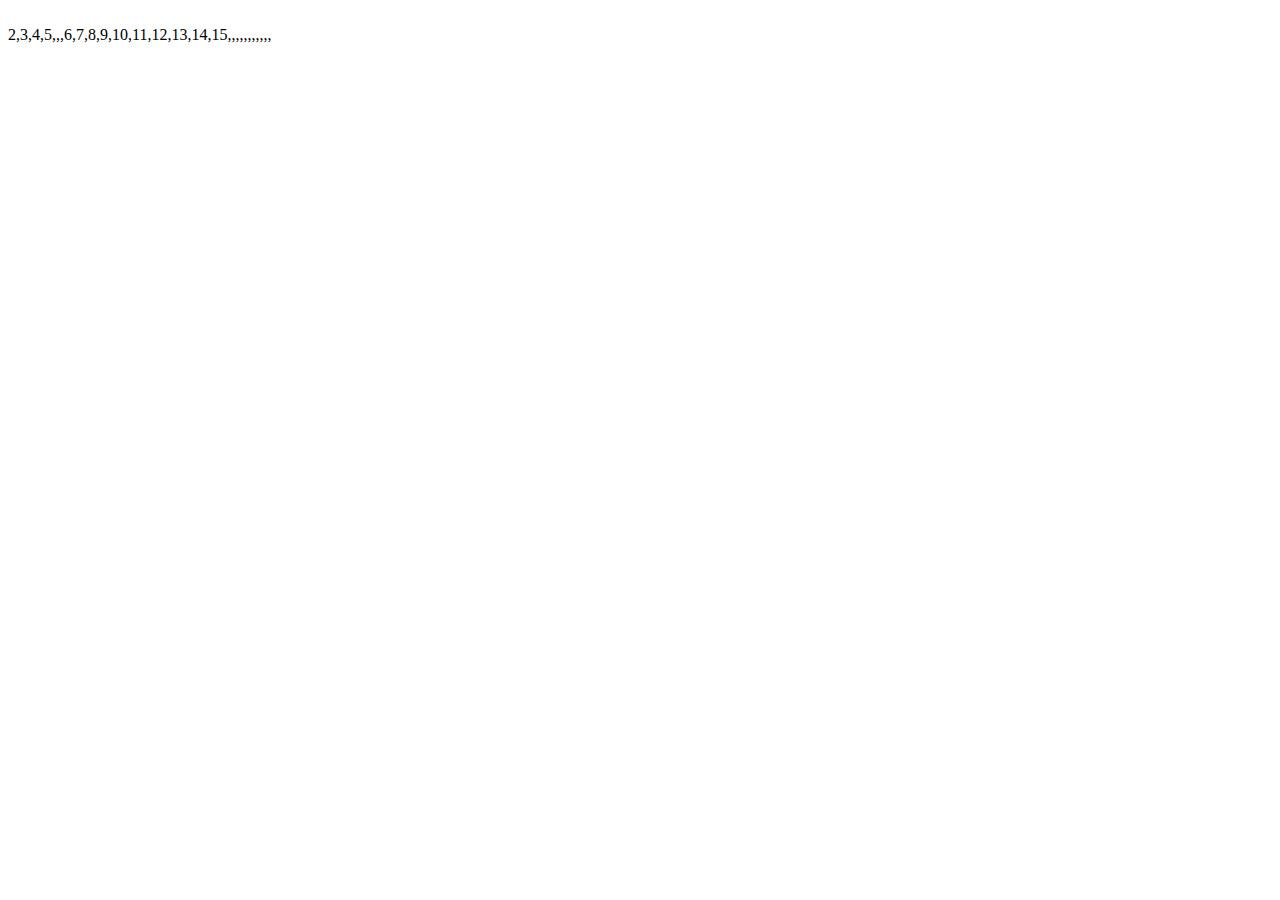
<file: my.html>
<html>
<head>
<title>
JavaScript array print example
</title>
<script type="text/javascript">
var tmpvar = new Array(20);
for(var i = 0 ; i < 20 ; i++)
{
	tmpvar[i] = new Array();
}
tmpvar[0].push(2);
tmpvar[0].push(3);
tmpvar[0].push(4);
tmpvar[0].push(5);
tmpvar[3].push(6);
tmpvar[3].push(7);
tmpvar[3].push(8);
tmpvar[4].push(9);
tmpvar[4].push(10);
tmpvar[4].push(11);
tmpvar[5].push(12);
tmpvar[6].push(13);
tmpvar[7].push(14);
tmpvar[8].push(15);


document.write("<BR/>");
document.write(tmpvar);
document.write("<BR/>");
</script>
</head>
<body>

</body>
</html>
</file>
